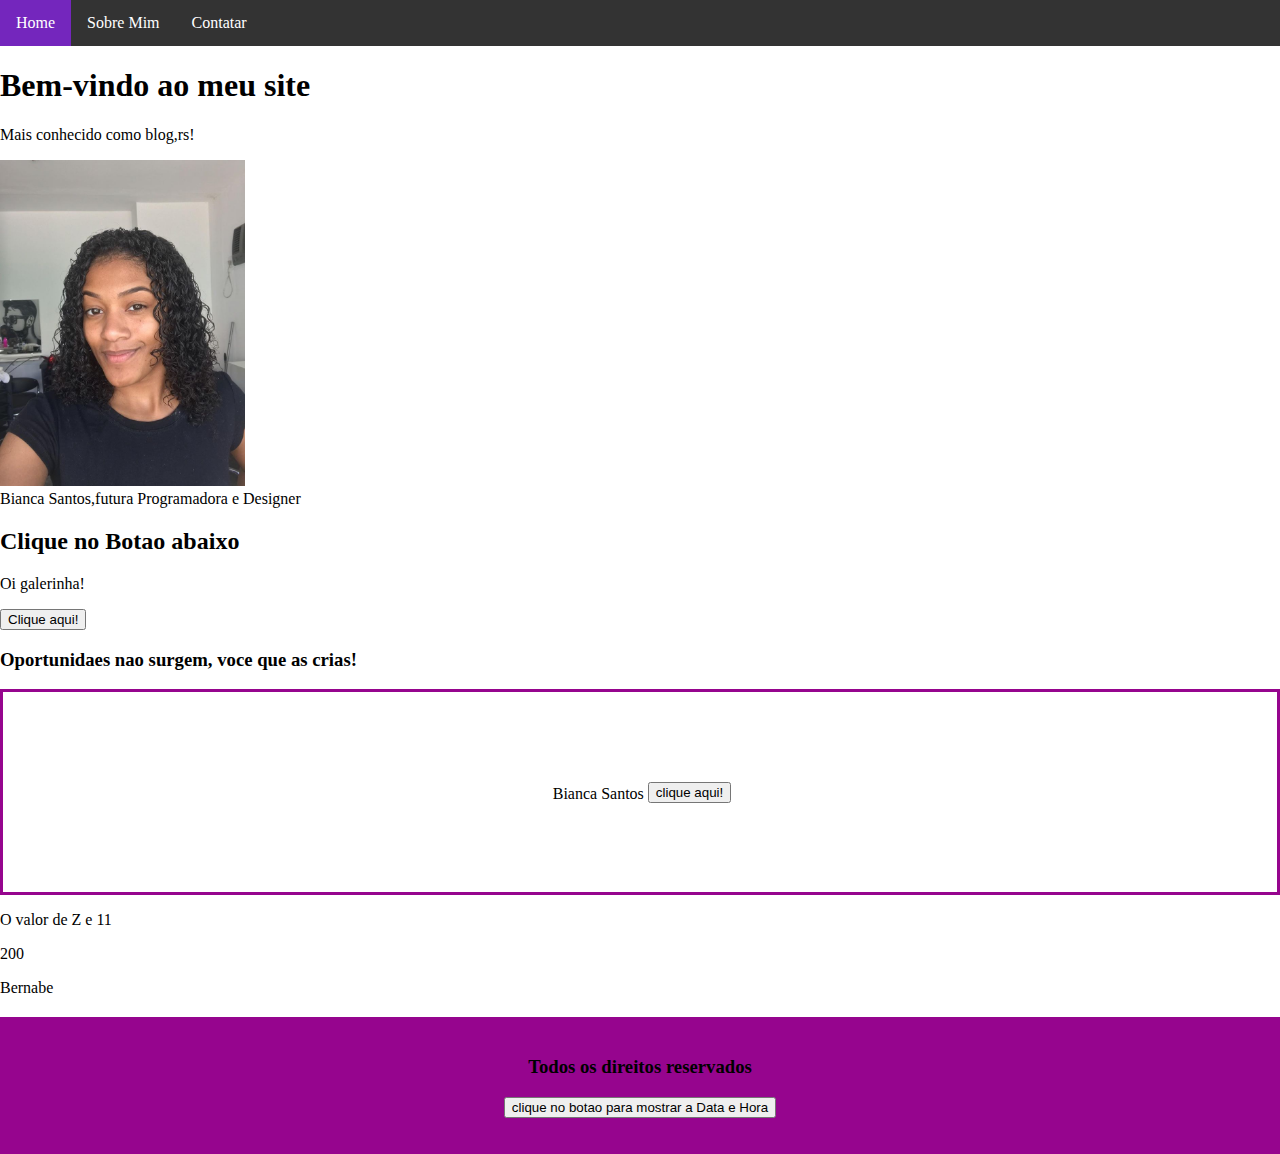
<file: index.html>
<!DOCTYPE html>
<html>
    <head>
        <title>Pagina Inicial </title>
        <link rel= " stylesheet" href="css/styles.css">
        <script>
            function myFunction() {
                document.getElementById('txtalterar').innerHTML = "Olha so que legal";
                 
            }

        
        </script>
    </head>
    <body>
        <!--Todo o código do exercício--> 
        <!--Inicio do Menu superior-->
        <ul>
            <li><a class="active"href="index.html">Home</a></li>
            <li><a href="sobremim.html">Sobre Mim</a></li>
            <li><a href="contatar.html">Contatar</a></li>
        </ul>
        <!--Fim  do Menu superior-->
        <!--Inicio do conteudo principal-->

        <h1>Bem-vindo ao meu site</h1>
        <p>Mais conhecido como blog,rs!</p>
        <div class="flex container">
            <div class="box"><img src="imagens/fotoaula3.jpg"  width="245px"/></div>
            <div class="Box"> Bianca Santos,futura Programadora e Designer</div>

        </div>
        
        <h2>Clique no Botao abaixo</h2>
        <p id ="minhafunc">Oi galerinha!</p>
        <button type ="button"onclick="minhafunc()">Clique aqui!</button>
       <h3>Oportunidaes nao surgem, voce que as crias!</h3>
        <div class="center">
            <p></p>
            <p id="txtalterar">Bianca Santos</p>
            <button type="button" onclick="myFunction()">clique aqui!</button>
        </div>
        <p id="minhaid"></p>
        <p id="somando"></p>
        <p id="idnome"></p>
            <!--Fim do conteudo principal-->
             <!--Inicio do rodape-->
             <footer>
                 <h3> Todos os direitos reservados</h3>
                 <button type="button"
                 onclick="document.getElementById('minha data').innerHTML = Date()">
                 clique no botao para mostrar a Data e Hora
                </button>
                <p id="minha data"></p>
             </footer>
             <!--Fim do Rodape-->
             <script src="js/script.js"></script>
       
    </body>
</html>
</file>
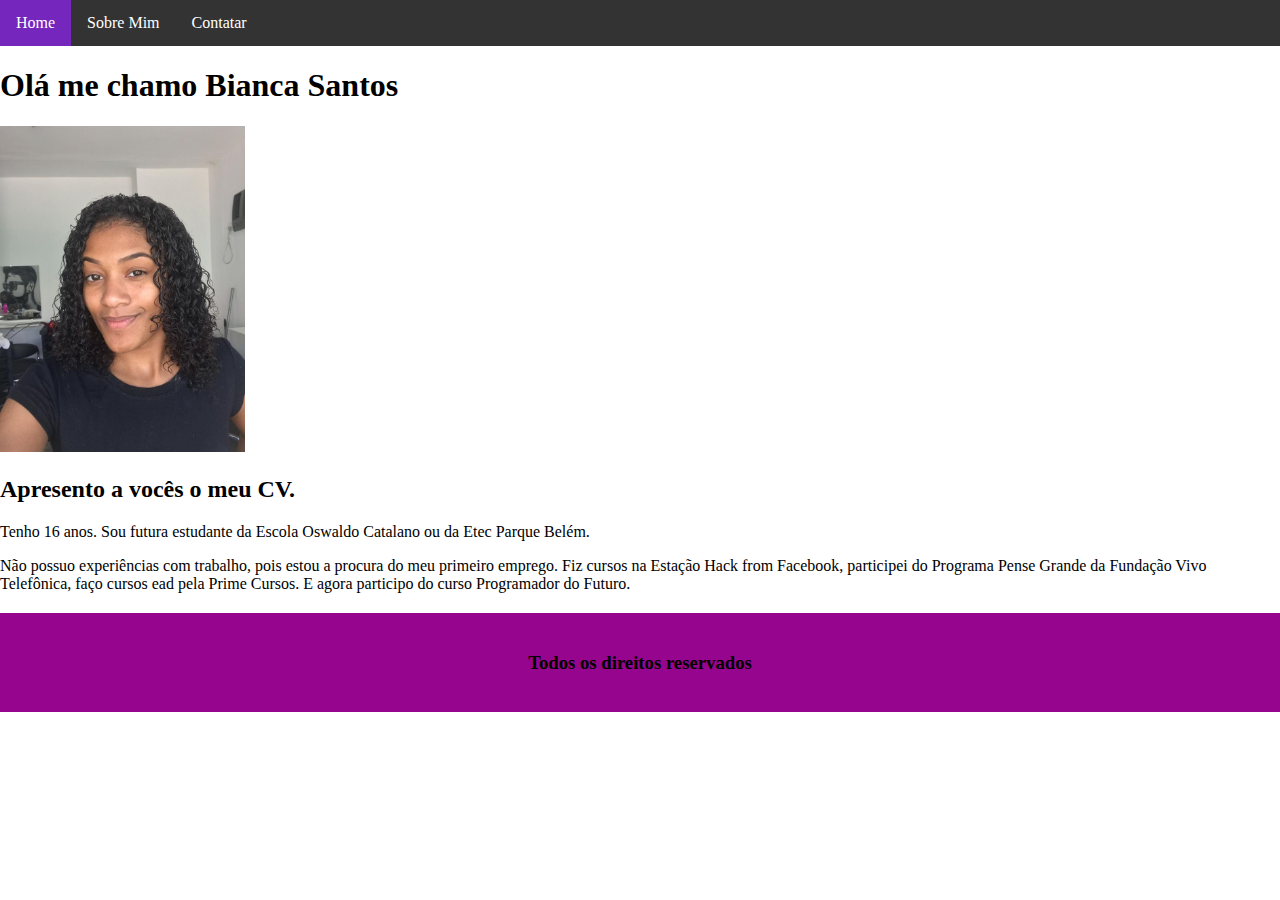
<file: sobremim.html>
<!DOCTYPE html>
<html>
    <head>
        <title>Sobre mim</title>
        <link rel="stylesheet" href="css/styles.css">
    </head>
    <body>
        <!--Inicio do Menu superior-->
        <ul>
                <li><a class="active"href="index.html">Home</a></li>
                <li><a href="sobremim.html">Sobre Mim</a></li>
                <li><a href="contatar.html">Contatar</a></li>
            </ul>
            <!--Fim  do Menu superior-->
        <h1>Olá me chamo Bianca Santos</h1>
        <img src="imagens/fotoaula3.jpg"  width="245px">
    
        <h2>Apresento a vocês o meu CV. </h2>
        <p>Tenho 16 anos. Sou futura estudante da Escola Oswaldo Catalano ou da Etec Parque
            Belém.
        </p>
        <p>Não possuo experiências com trabalho, pois estou a procura do meu primeiro emprego.
            Fiz cursos na Estação Hack from Facebook, participei do Programa Pense Grande da Fundação 
            Vivo Telefônica, faço cursos ead pela Prime Cursos. E agora participo do curso Programador
            do Futuro.</p>
            <!--Fim do conteudo-->
            
            <footer>
                <h3>Todos os direitos reservados</h3>
            </footer>



            <h4></h4>









        <script src="js/script.js"></script>

    </body>
</html>
</file>
<file: css/styles.css>
body{padding: 0;margin: 0;}

/*menu*/
ul{
    list-style-type: none;
    margin: 0;
    padding: 0;
    overflow: hidden;
    background-color: #333;
    position: sticky;
    top: 0;

}
li {float: left;}
li a {
    display: block;
    color: white;
    text-align: center;
    padding: 14px 16px;
    text-decoration: none;
}
li a :hover{
    background-color: #111;
    text-decoration: underline;
}
.active{background-color: #7426bd;}

/* Conteudo principal*/
.flex-container{
    display: flex;
    flex-wrap: nowrap;
    background-color: rgb(156, 4, 194);
}
 .flex-container .box{
     background-color: #f1f1f1;
     width: 50%;
     margin: 10px;
     text-align: center;
     line-height: 75px;
     font-size: 50px;
 }
 .center{
     line-height: 200px;
     height: 200px;
     border: 3px solid rgb(150, 5, 142);
     text-align: center;
 }
 .center p {
     line-height: 1.5;
     display: inline-block;
     vertical-align: middle;
 }
 /*Footer*/
 footer{
     padding: 20px;
     text-align: center;
     background: rgb(150, 5, 142);
     margin-top: 20px;
 }
</file>
